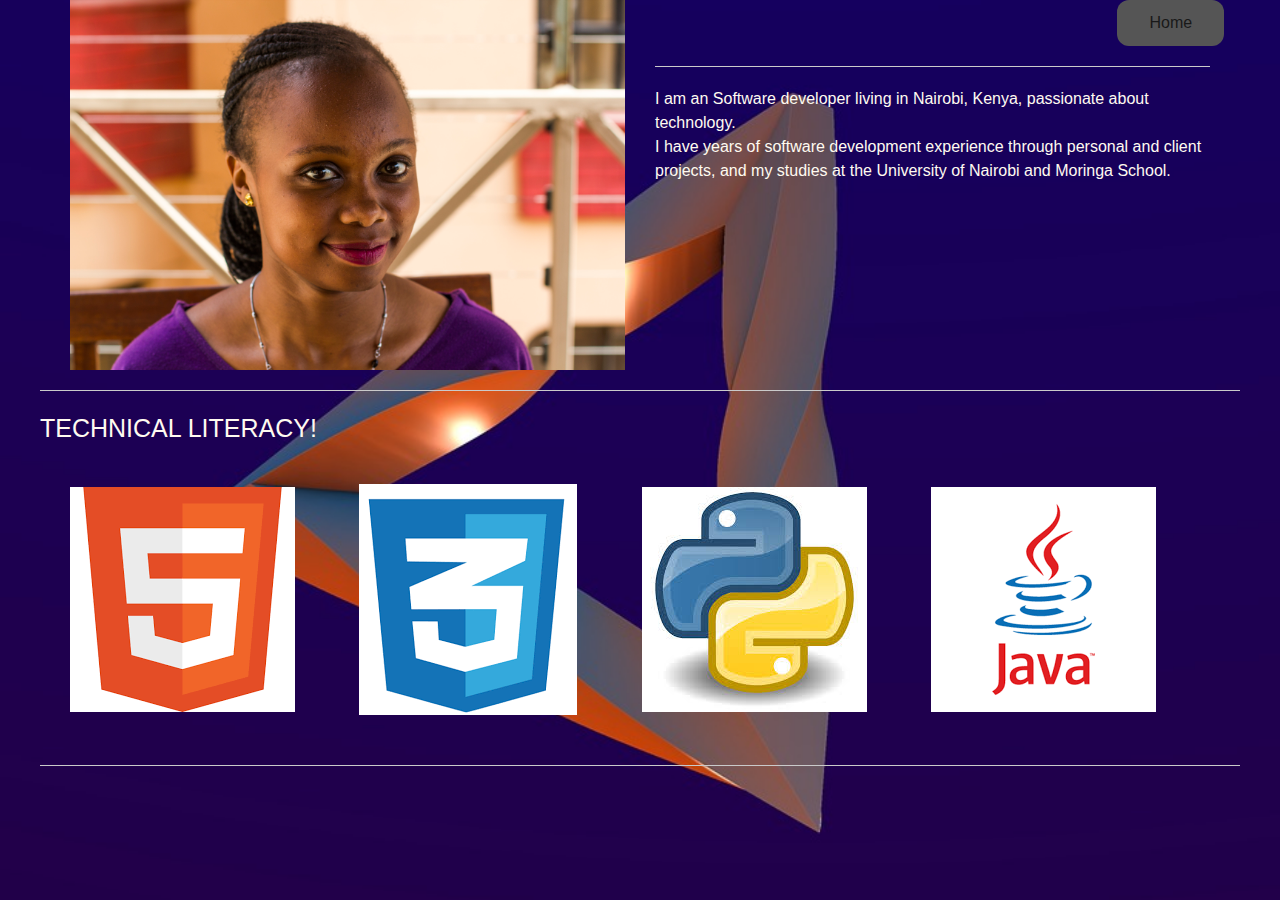
<file: about.html>
<!doctype html>
<html class="no-js" lang="en" dir="ltr">
<head>
  <link rel="stylesheet" href="css/foundation.css">
  <link rel="stylesheet" href="./css/app.css">
</head>
<body class="body">
<div class="row">
    <div class="large-12 columns">
            <div class="left large-6 columns">
                <img src="./img/IMG_5104.jpg" alt="">
            </div>
            <div class="right large-6 columns">
              <div class="buttan large-1 large-offset-10">
                   <button id = "btncol" type="button"><a href="index.html">Home</a> </button>
              </div>
              <hr>
                <span>I am an Software developer living in Nairobi, Kenya, passionate about technology.<br>
I have years of software development experience through personal and client projects, and my studies at the University of Nairobi and Moringa School. </span>
            </div>

    </div>
    <section class="row">

      <div class="small-12 large-12 columns">
        <div class="skills" class="small-12 large-6 columns">
          <hr>
          <h4>TECHNICAL LITERACY!</h4>
          <img src="./img/htmluse.png" alt="" />
          <img src="./img/css.png" alt="" />
          <img src="./img/python.jpeg" alt="" />
          <img src="./img/Java.png" alt="" />
          <hr>

        </div>
        <div class="Projects small-12 columns">
        

        </div>

      </div>

    </section>
</body>
</div>
</html>
</file>
<file: css/app.css>
/* NAVIGATION SECTION! */
*{
    border: 0;
    margin: 0;
    padding: 0;
    outline: 0;
}
body{
    background: black;
    font-family: 'Open Sans', sans-serif;
    font-size: 16px;
}
a{
    color: #191919;
    text-decoration: none;
}
ul{
    list-style: none;
}
.nav{
    background: #ffffff;
    min-height: 50px;
}
.nav .right{
    float: right;
    margin-right: 1em;
}
.nav .right li{
    border-bottom: 1px solid #f2f2f2;
    font-size: 14px;
    float: right;
}
.nav .right li a{
    display: block;
    padding: 9px 15px;
    line-height: 30px;
}
.nav .right li a:hover{
    background: #f2f2f2;
    float: left;
}

.toggle-nav{
    display: none;
}

.nav-mobile style{
    display: inline-block;
}


@media only screen and (max-width: 640px){
    .nav{
        border-bottom: 1px solid rgba(0,0,0,0.1);
    }

    .toggle-nav{
        display: block;
        padding: 10px;
        position: absolute;
        right: 10px;
        line-height: 30px;
    }
    .toggle-nav:after{
        content: ' Menu';
    }

    .nav-mobile{
        display: none;
    }

    .style-mobile{
        background: #ffffff;
        top : 51px;
        position : absolute;
        width : 100%;
    }

    .style-mobile li{
        display: block;
        width: 100%;
    }

    .nav .right{
        display: block;
        float: none;
        margin: 0em;
    }

    .nav .left{
        display: block;
        float: none;
        margin: 0em;
    }
}

@media only screen and (min-width: 641px){
    .nav-mobile {
        display:block !important;
    }
}




/*LANDING SECTION*/
body{
  background-color: black;
}
.callout{
  background-color: #4caf50;
  height: 900dp;
}
.row p{
  padding-left: 50px;
  padding-right: 30px;
}
.left img{
  background-size: cover;

}
#btncol{
  background-color: #555555;
  border-radius: 12px;
  padding: 15px 32px;
}

.text {
  color: floralwhite;
  text-align: left;
  height: auto;
  margin-top: 33%;
}
.body{
  background-image: url(../img/use.jpg);
  background-repeat: no-repeat;
  background-size: cover;
}
.right span{
  color: floralwhite;
}

.right-bottom {
    float: right;
    width: 700px;
    text-align: center;
  }
  .le {
      float: left;
      width: 350px;
      background-color: darkgray;
      height: 80px;
  }
  .ri {
      float: right;
      width: 350px;
      background-color: darkslategrey;
      height: 80px;
  }
  .now {
      width: 100%;
      background-color: darkslategrey;
      height: 80px;
  }
.skills img{
  margin: 30px;
  display: inline-block;
}
.skills h4{
  color: floralwhite;
}

@media only screen and (max-width: 641px){
    .text p {
      margin-top: 50%;

    }
}

@media only screen and (max-width: 641px){
    #indeximg p {
      margin-top: 33%;

    }
}

@media only screen and (max-width: 641px){
    #buttan {
      padding: 15px 25px;

    }
}
</file>
